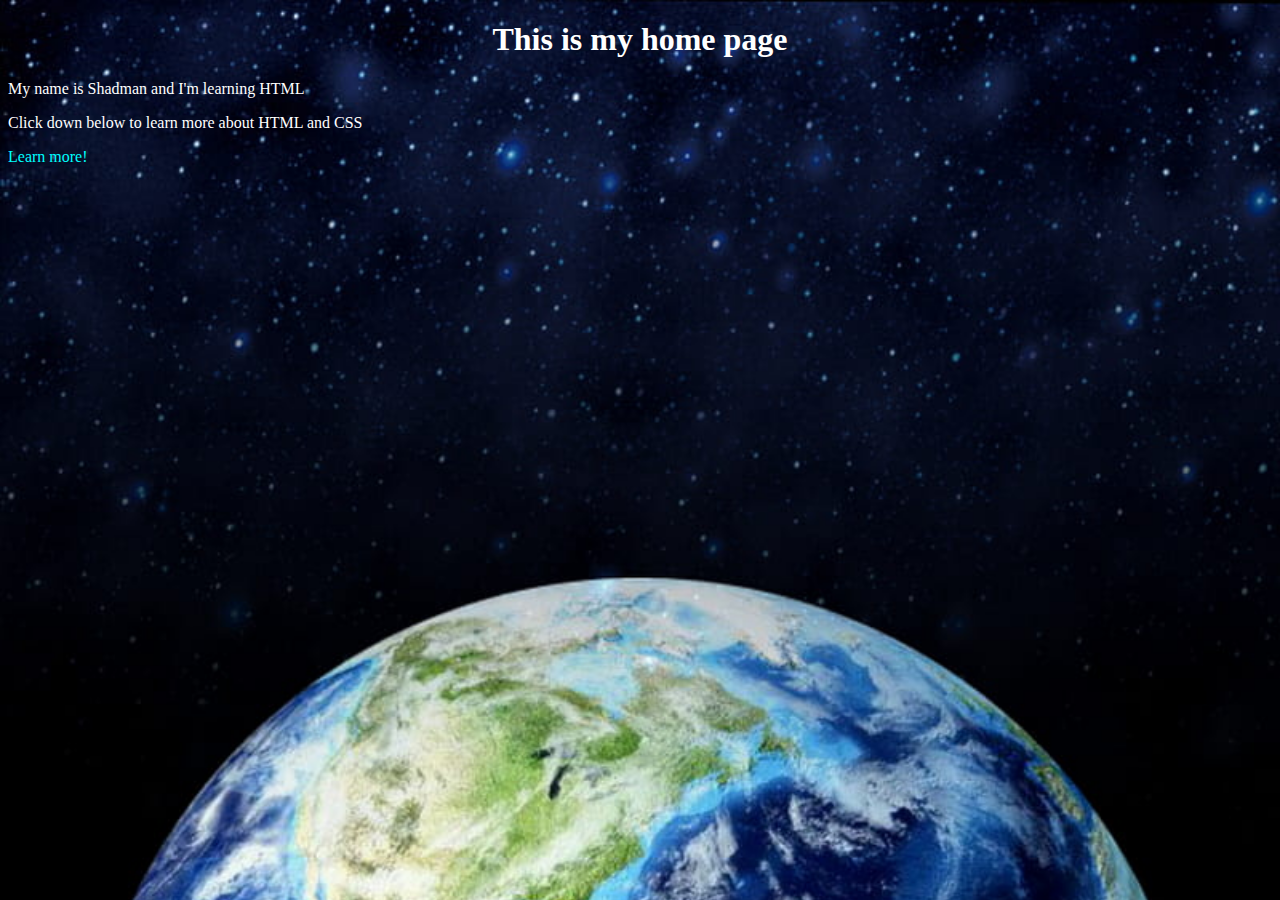
<file: index.html>
<!DOCTYPE html>
<html lang="en">
<head>
    <title>MultiPage</title>
    <link rel="stylesheet" href="styles.css">
</head>
<body>
    <h1>This is my home page</h1>
    <p>My name is Shadman and I'm learning HTML</p>
    <p>Click down below to learn more about HTML and CSS</p>

    <a href="page2.html">Learn more!</a>
</body>
</html>
</file>
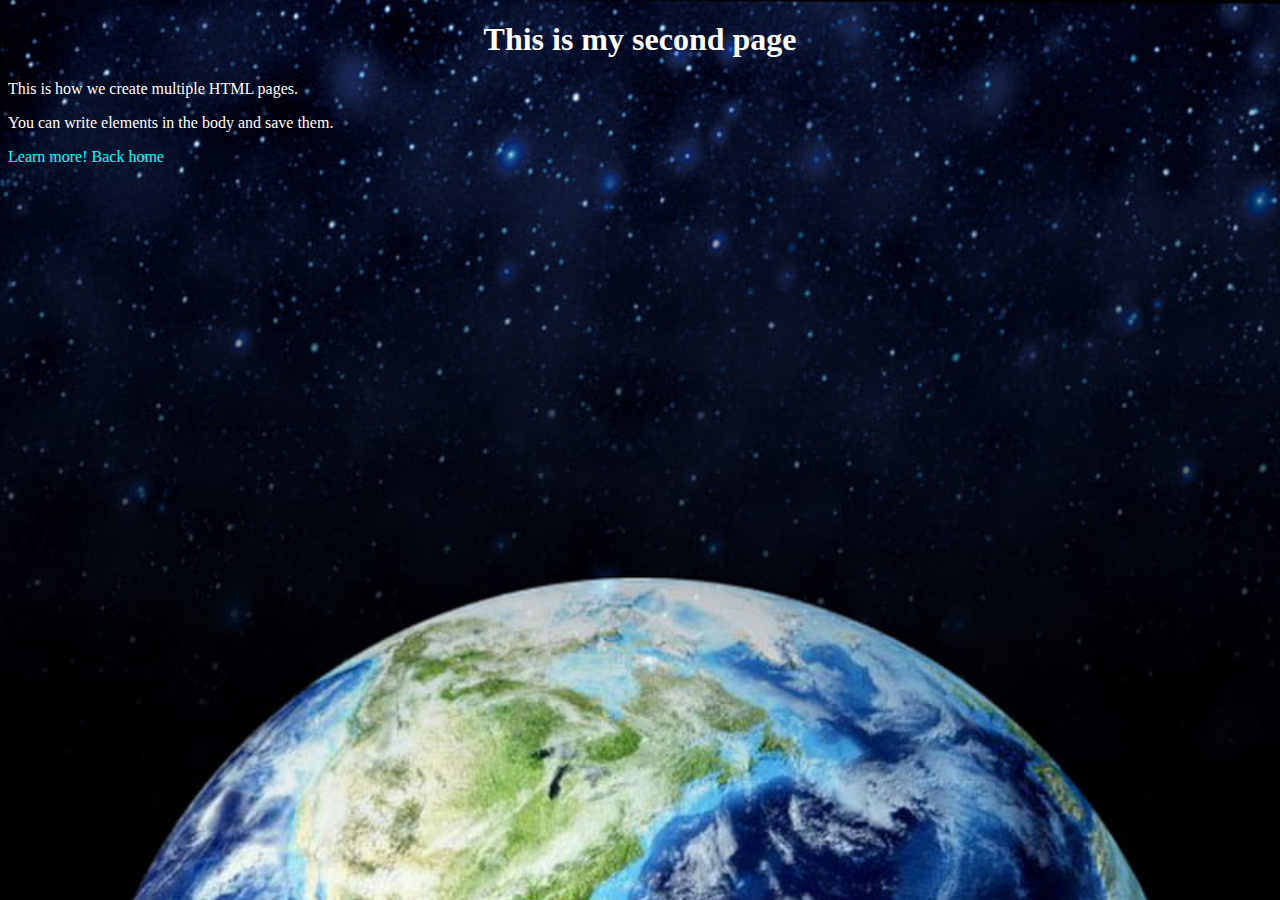
<file: page2.html>
<!DOCTYPE html>
<html lang="en">
<head>
    <meta charset="UTF-8">
    <meta name="viewport" content="width=device-width, initial-scale=1.0">
    <title>Page2</title>
    <link rel="stylesheet" href="styles.css">
</head>
<body>
    <h1>This is my second page</h1>
    <p>This is how we create multiple HTML pages.</p>
    <p>You can write elements in the body and save them.</p>

    <a href="https://en.wikipedia.org/wiki/Web_development">Learn more!</a>
    <a href="index.html">Back home</a>
</body>
</html>
</file>
<file: styles.css>
h1 {
    text-align: center;
}

body {
    background-image: url('earth.jpg');
    background-size: cover;
    background-repeat: no-repeat;
    color: white;
}

a {
    color:aqua;
    text-decoration: none; 
}
</file>
